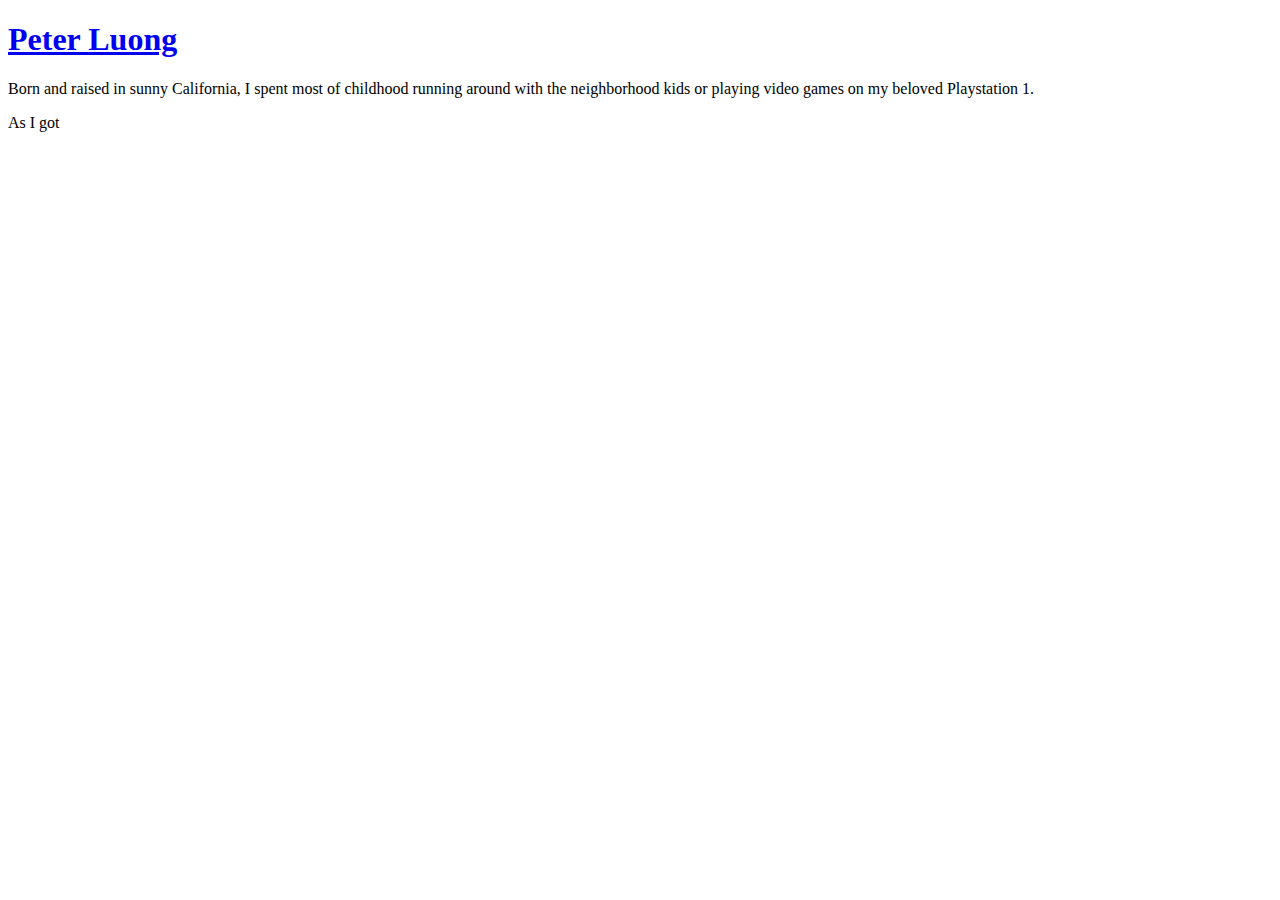
<file: about.html>
<!DOCTYPE html>
<html lang="en">
<head>
    <meta charset="UTF-8">
    <meta http-equiv="X-UA-Compatible" content="IE=edge">
    <meta name="viewport" content="width=device-width, initial-scale=1.0">
    <title>Document</title>
</head>
<body>
    <a href="/index.html"><h1 id="name-logo">Peter Luong</h1></a>
    <p>Born and raised in sunny California, I spent most of childhood running around with the neighborhood kids or playing video games on my beloved Playstation 1.</p>
    <p>As I got </p>
</body>
</html>
</file>
